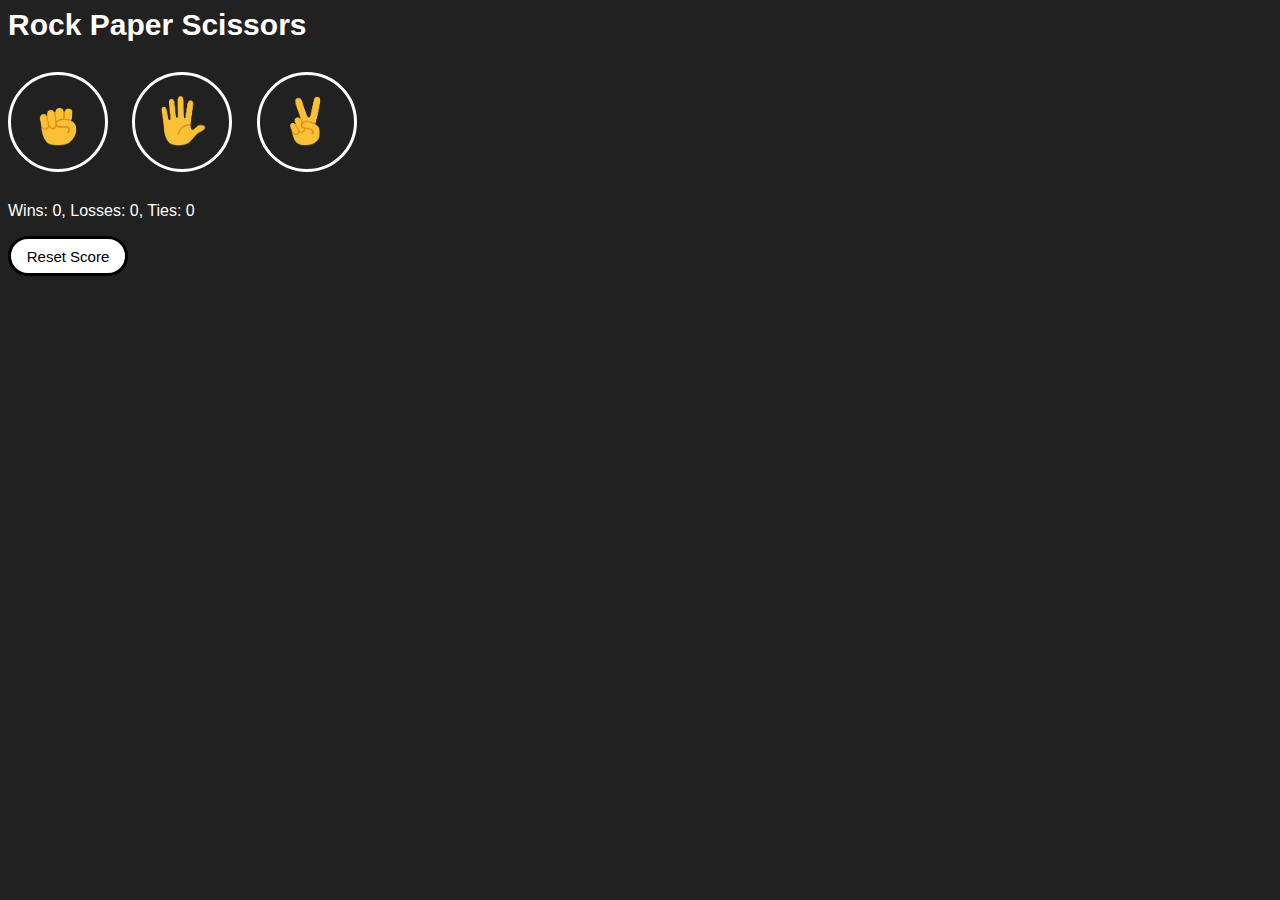
<file: index.html>
<!DOCTYPE html>
<html>
  <head>
    <title>
      Rock paper scissors
    </title>
    <link rel="stylesheet" href="rock-paper-scissors.css">
  </head>
  
  <body>
    <p class="topic-sentence">
      Rock Paper Scissors
    </p>

    <button 
    class="choice-button" 
    onclick="playGame('rock');">
    <img class="icon-img" src="rock-icon.png">
    </button>
    
    <button 
    class="choice-button" 
    onclick="playGame('paper');">
    <img class="icon-img js-paper-img" src="paper-icon.png">
    </button>

    <button 
    class="choice-button" 
    onclick="playGame('scissors');">
    <img class="icon-img" src="scissors-icon.png">
    </button>

    <p class="result-font js-result"></p>
    <p class="js-moves"></p>
    <p class="js-score"></p>

    <button
      class="reset-button" 
      onclick="
      score.wins = 0;
      score.losses = 0;
      score.ties = 0;
      sessionStorage.removeItem('score');
      updateScoreElement();
      ">Reset Score
    </button>

    <script src="rock-paper-scissors.js"></script>
  </body>
</html>
</file>
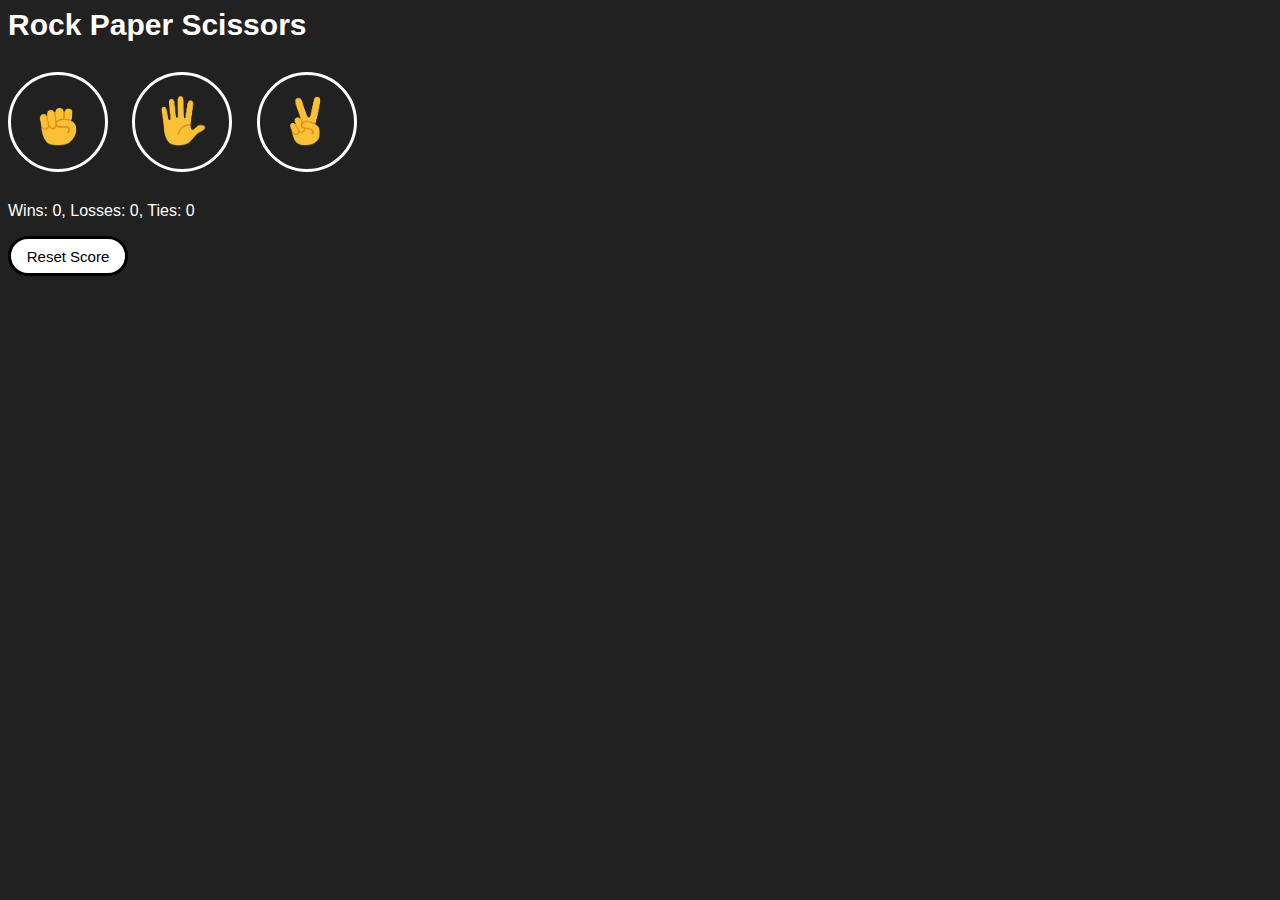
<file: rock-paper-scissors.html>
<!DOCTYPE html>
<html>
  <head>
    <title>
      Rock paper scissors
    </title>
    <link rel="stylesheet" href="rock-paper-scissors.css">
  </head>
  
  <body>
    <p class="topic-sentence">
      Rock Paper Scissors
    </p>

    <button 
    class="choice-button" 
    onclick="playGame('rock');">
    <img class="icon-img" src="rock-icon.png">
    </button>
    
    <button 
    class="choice-button" 
    onclick="playGame('paper');">
    <img class="icon-img js-paper-img" src="paper-icon.png">
    </button>

    <button 
    class="choice-button" 
    onclick="playGame('scissors');">
    <img class="icon-img" src="scissors-icon.png">
    </button>

    <p class="result-font js-result"></p>
    <p class="js-moves"></p>
    <p class="js-score"></p>

    <button
      class="reset-button" 
      onclick="
      score.wins = 0;
      score.losses = 0;
      score.ties = 0;
      sessionStorage.removeItem('score');
      updateScoreElement();
      ">Reset Score
    </button>

    <script src="rock-paper-scissors.js"></script>
  </body>
</html>
</file>
<file: rock-paper-scissors.css>
body {
  background-color: rgb(34, 33, 33);
  color: white;
  font-family: Arial;
}

.topic-sentence {
  font-size: 30px;
  font-weight: bold;
  margin-top: 0;
}

.choice-button {
  background-color: rgb(34, 33, 33);
  width: 100px;
  height: 100px;
  border-radius: 50px;
  border: solid;
  border-color: white;
  cursor: pointer;
  margin-right: 20px;
}

.icon-img {
  height: 50px;
  width: 50px;
}

.reset-button {
  height: 40px;
  width: 120px;
  font-size: 15px;
  border-radius: 20px;
  border: solid;
  cursor: pointer;
  background-color: white;
}

.result-font {
  font-weight: bold;
  font-size: 30px;
}
</file>
